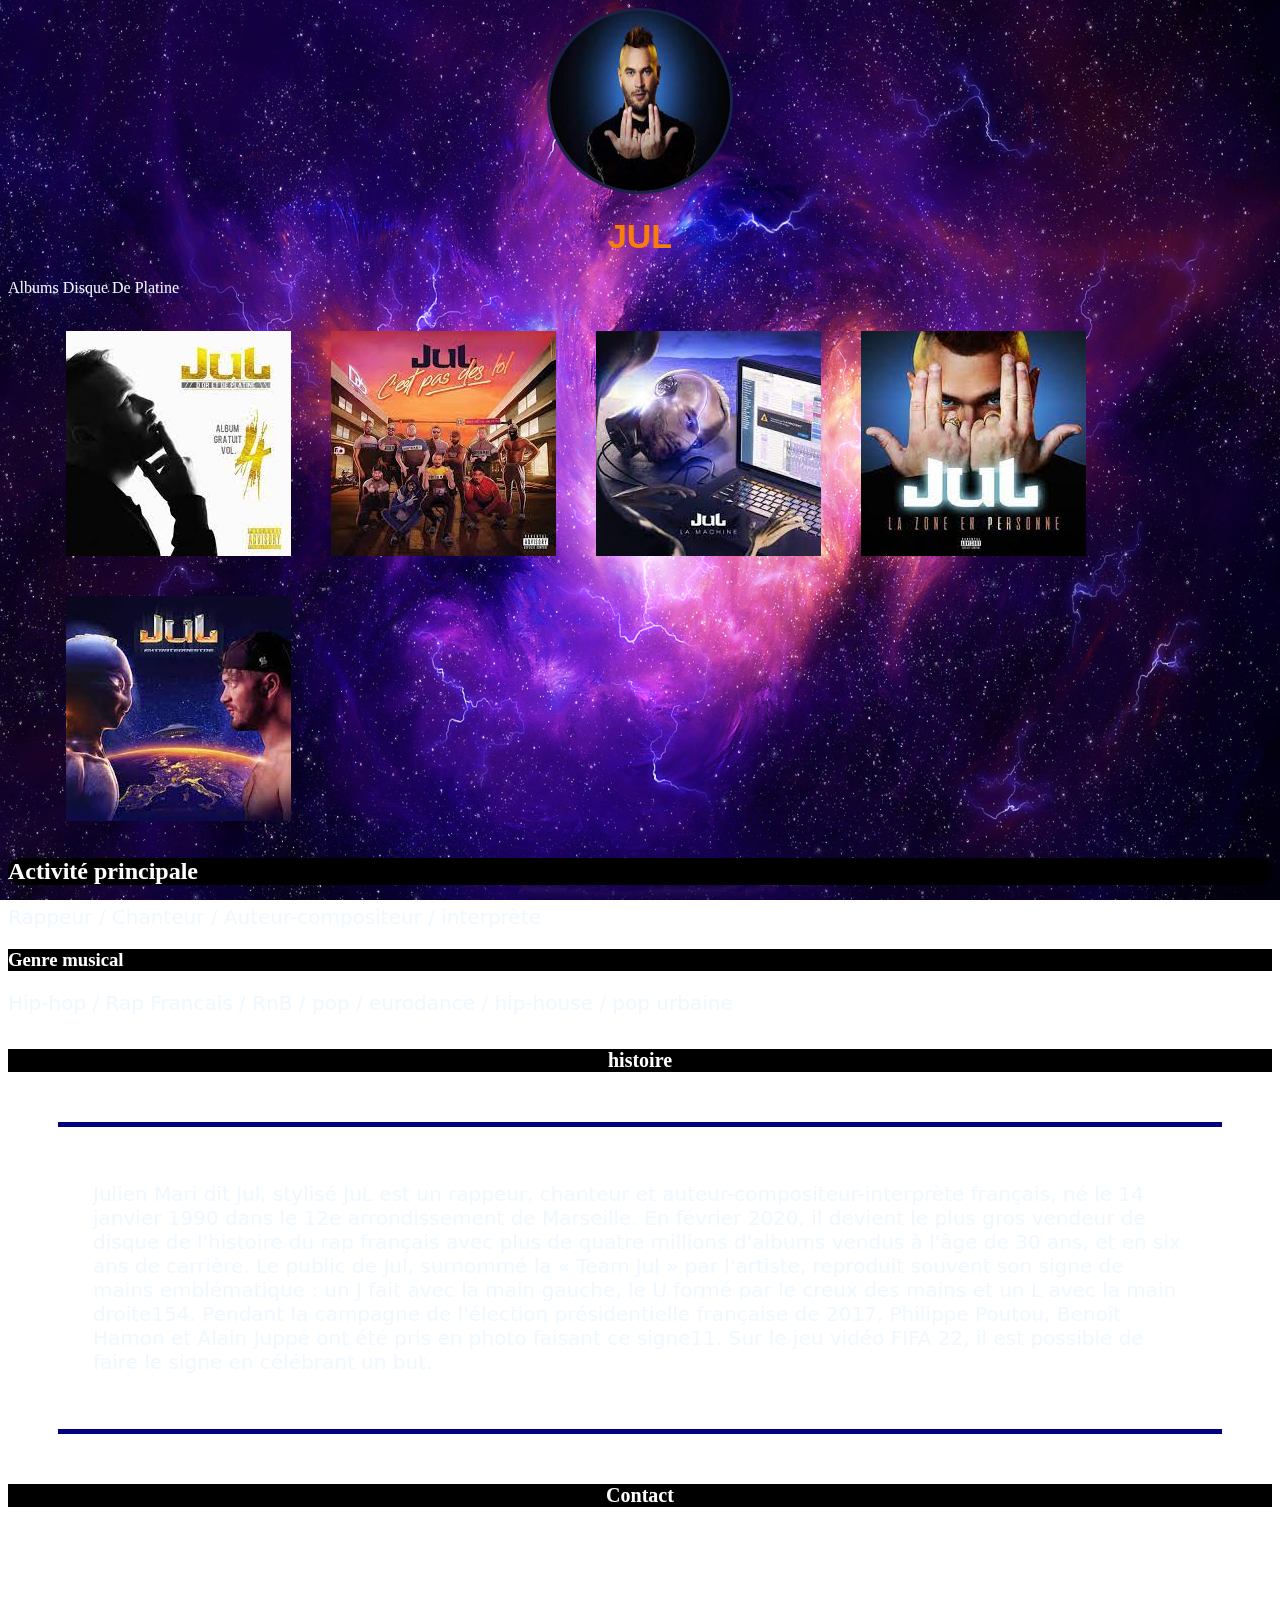
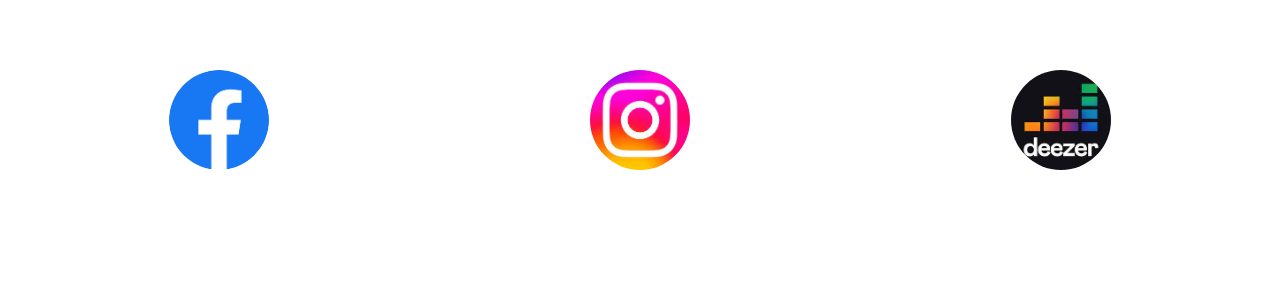
<file: index.html>
<html> 

  <head>
<link rel="stylesheet" href="style.css">


</head>
<body>
   <img src="images/fond d'écran univers.jpeg" id="fond-ecran">
   <div class="JULL">
      <img class="image-jul" src="images/jul.jpeg"  alt="image JUL" id="leader">
      <h1>JUL</h1>


      <div>
      </h4>Albums Disque De Platine</h4>
      <ol>
         <img class="sons-1" src="images/album 1.jpeg" alt="album-gratuit">
         <img class="sons-2" src="images/album 2.jpeg" alt="c-est-pas-des-lol">
         <img class="sons-3" src="images/album 3.jpeg" alt="la machine">
         <img class="sons-4" src="images/album 4.jpeg" alt="la zone en personne">
         <img class="sons-5" src="images/album 5.jpeg" alt="extraterestre">
        </ol>
     </div>  
      
   
   
   
   <h2>Activité principale</h2>
   <p id="texte2">Rappeur / Chanteur / Auteur-compositeur / interprète</p>


 <h3>Genre musical</h3>
 <p id="texte3">Hip-hop / Rap Francais / RnB / pop / eurodance / hip-house / pop urbaine</p>
 
  <h5>histoire</h5>  
 <div class="text">
         <p id="texte1">Julien Mari dit Jul, stylisé JuL est un rappeur, chanteur et auteur-compositeur-interprète français, né le 14 janvier 1990 dans le 12e arrondissement de Marseille.
          En février 2020, il devient le plus gros vendeur de disque de l'histoire du rap français avec plus de quatre millions d'albums vendus à l'âge de 30 ans, et en six ans de carrière.
          Le public de Jul, surnommé la « Team Jul » par l'artiste, reproduit souvent son signe de mains emblématique : un J fait avec la main gauche, le U formé par le creux des mains et un L avec la main droite154. Pendant la campagne de l'élection présidentielle française de 2017, Philippe Poutou, Benoît Hamon et Alain Juppé ont été pris en photo faisant ce signe11. Sur le jeu vidéo FIFA 22, il est possible de faire le signe en célébrant un but.
         </p>    
      </div>

 <div>

    <h5> Contact</h5> 
    <div id="Réseaux">
       
       
       <a href="https://www.facebook.com/search/top?q=jul%20(saint%20jean%20la%20puenta)"> 
          
          <img class="taille-1" src="images/facebook.png" alt="">
         </a> 
         
         <a href="https://www.instagram.com/juldetp/?hl=fr">
            
            <img class="taille-2" src="images/instagram.jpeg" alt="">
         </a>
         
         <a href="https://www.deezer.com/fr/channels/jul-web/jul-web?utm_source=adwords&utm_campaign=acq_FR_sea-dsa_web_search_perf_tnb-directsub&utm_medium=search&utm_content=dsa_premium_tnb_dsa-allsite&gclid=CjwKCAjw1ICZBhAzEiwAFfvFhK42Ze4E-wjNd84tvjUfjnn9rIX0YWc0nREN6uVu8n4kqob1Di-0fxoCZDYQAvD_BwE">
            
            <img class="taille-3" src="images/deezer.jpeg" alt="">
         </a>
         
      </div>
      

   </div> 
      


   
 
</body>

</html>
</file>
<file: style.css>
body{
    font-family: DM serif Display ;color: aliceblue;

}
#fond-ecran{
    height: 100vh;
    width: 100vw;
    z-index: -2;
    position: fixed;
    top: 0;
    left: 0;
    border-radius: 0;
    opacity: 0,8;
}




h1 {
    color: #FA7D09;
    font-weight: 2000;
    font-size: 34px;
    font-family: 'Trebuchet MS', 'Lucida Sans Unicode', 'Lucida Grande', 'Lucida Sans', Arial, sans-serif;
    text-align: center;
    

}
.image-jul{
   height: 180px;
   width: 180px;
    border-radius: 80px;
    
}
#leader{
    border: 3px solid #162447 ;
    border-radius: 50%;
    display: block;
    margin-left: auto;
    margin-right: auto;
}

h2{
    color: white;
    background-color : black;
    border-radius: 30px;
}
h3{
    color: white;
    background-color: black;
   
}
p{
    font-size: 20px;
    font-family: system-ui, -apple-system, BlinkMacSystemFont, 'Segoe UI', Roboto, Oxygen, Ubuntu, Cantarell, 'Open Sans', 'Helvetica Neue', sans-ser;
    
}

#texte1{
    font-weight: 250;
    border-left: black;
}
#texte2{
    font-weight: 500;
}
#texte3{
    font-weight: 500;
}


 
 .taille{
    height: 55px;
    width: 55px;
    border-radius: 80px;
 }

h4{
    color: white;
    background-color : black;
    border-radius: 30px;
    
    display: flex;
    justify-content: space-around;
    align-items: flex-end; 
      
}
h5{
    font-size: 20px;
    color:white;
    background-color: black;
    
    
    display: flex;
    justify-content: space-around;
    align-items: flex-end; 
      
}





.sons{
    box-shadow: 0px 6px 6px black;
    border-radius: 30%;
}
.sons-1{
  padding: 18px;  
}
.sons-2{
    padding: 18px;
}
.sons-3{
    padding: 18px;
}
.sons-4{
    padding: 18px;
}
.sons-5{
    padding: 18px;
}
.text{
    padding: 35px;
    margin: 50px;
    border-top: 5px solid navy;
    border-bottom: 5px solid navy;
    text-align: left;
    
    font-weight: 800;
}
.taille-1{
    padding: 130px;
    width: 100px;
    border-radius: 50%;
}
.taille-2{
    padding: 130px;
    border-radius: 50%;
    width: 100px;
}
.taille-3{
    padding: 130px;
    border-radius: 50%;
    width: 100px;
}

#Réseaux{
    display: flex;
    justify-content: space-around;
    align-items: flex-end; 

}
</file>
